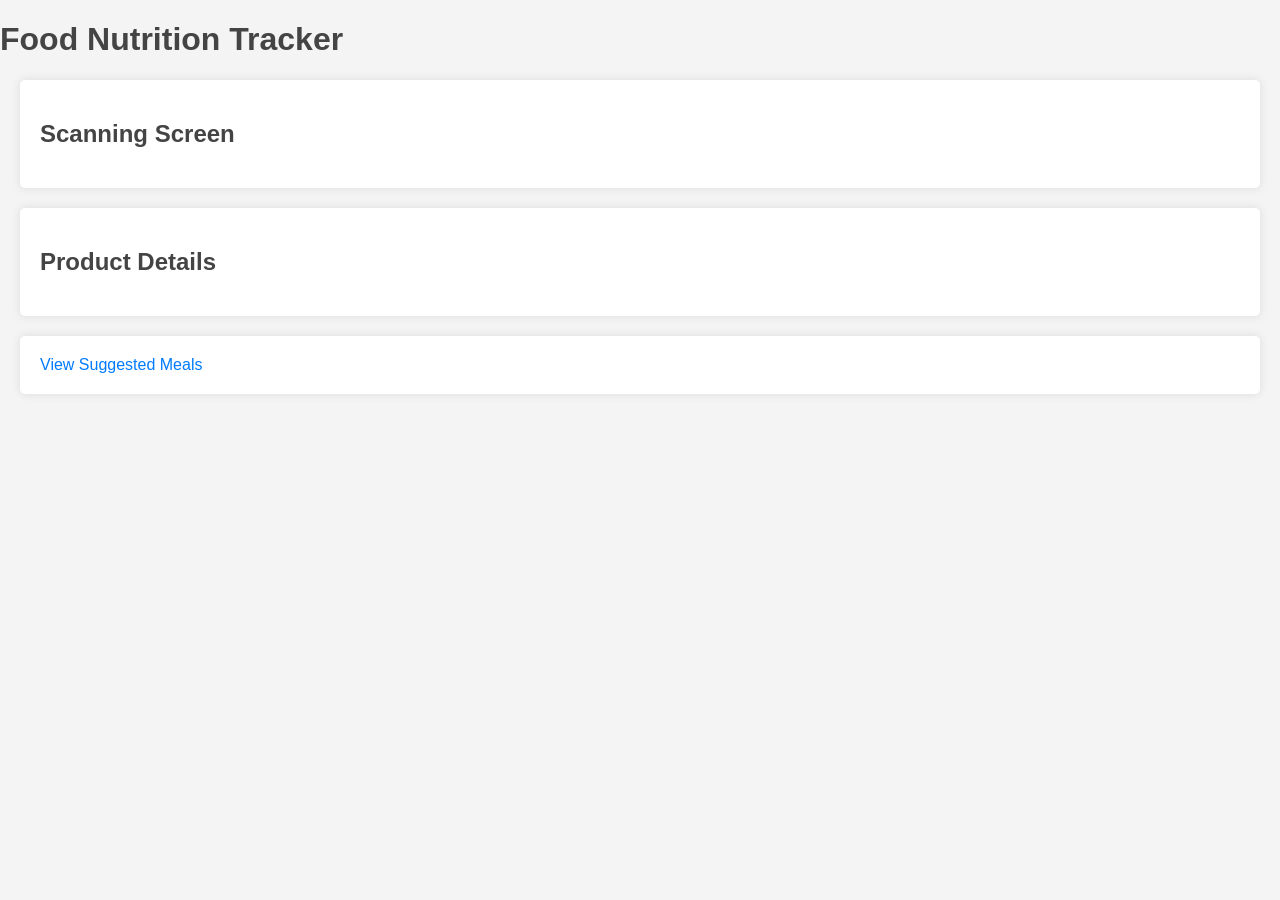
<file: FoodNutritionTracker/wwwroot/index.html>
<!DOCTYPE html>
<html lang="en">
<head>
    <meta charset="UTF-8">
    <meta name="viewport" content="width=device-width, initial-scale=1.0">
    <title>Food Nutrition Tracker</title>
    <link rel="stylesheet" href="css/styles.css">
</head>
<body>
    <h1>Food Nutrition Tracker</h1>
    <div id="scanning-screen">
        <h2>Scanning Screen</h2>
        <!-- Add scanning functionality here -->
    </div>
    <div id="product-details">
        <h2>Product Details</h2>
        <!-- Add product details here -->
    </div>
    <div id="suggested-meals-link">
        <a href="/suggested-meals">View Suggested Meals</a>
    </div>
    <script src="js/script.js"></script>
</body>
</html>
</file>
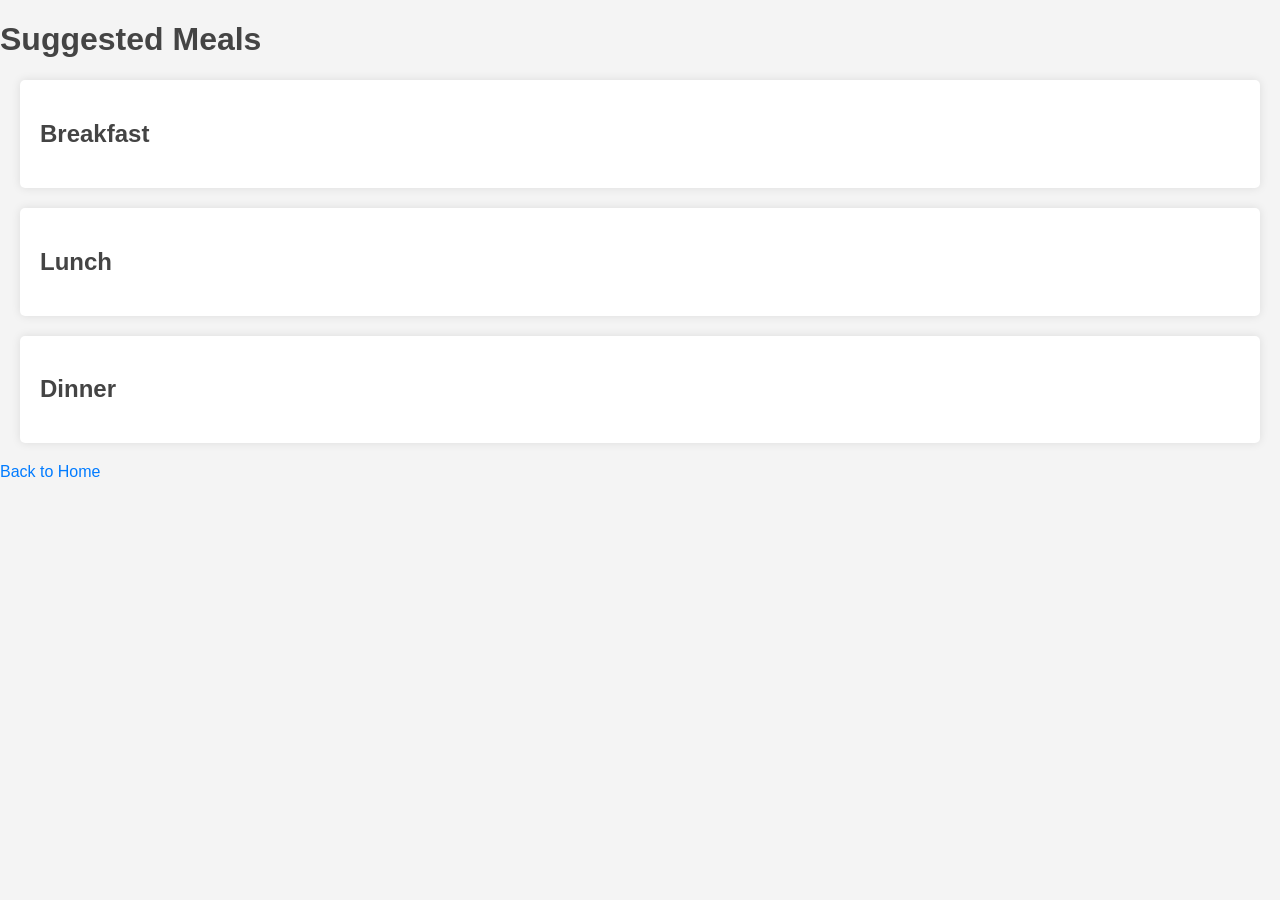
<file: FoodNutritionTracker/wwwroot/suggested-meals.html>
<!DOCTYPE html>
<html lang="en">
<head>
    <meta charset="UTF-8">
    <meta name="viewport" content="width=device-width, initial-scale=1.0">
    <title>Suggested Meals</title>
    <link rel="stylesheet" href="css/styles.css">
</head>
<body>
    <h1>Suggested Meals</h1>
    <div id="breakfast">
        <h2>Breakfast</h2>
        <!-- Add breakfast suggestions here -->
    </div>
    <div id="lunch">
        <h2>Lunch</h2>
        <!-- Add lunch suggestions here -->
    </div>
    <div id="dinner">
        <h2>Dinner</h2>
        <!-- Add dinner suggestions here -->
    </div>
    <div id="back-link">
        <a href="/">Back to Home</a>
    </div>
    <script src="js/script.js"></script>
</body>
</html>
</file>
<file: FoodNutritionTracker/wwwroot/css/styles.css>
body {
    font-family: Arial, sans-serif;
    background-color: #f4f4f4;
    color: #333;
    margin: 0;
    padding: 0;
}

h1, h2, h3 {
    color: #444;
}

#scanning-screen, #product-details, #suggested-meals-link, #breakfast, #lunch, #dinner {
    margin: 20px;
    padding: 20px;
    background-color: #fff;
    border-radius: 5px;
    box-shadow: 0 0 10px rgba(0, 0, 0, 0.1);
}

a {
    color: #007bff;
    text-decoration: none;
}

a:hover {
    text-decoration: underline;
}
</file>
